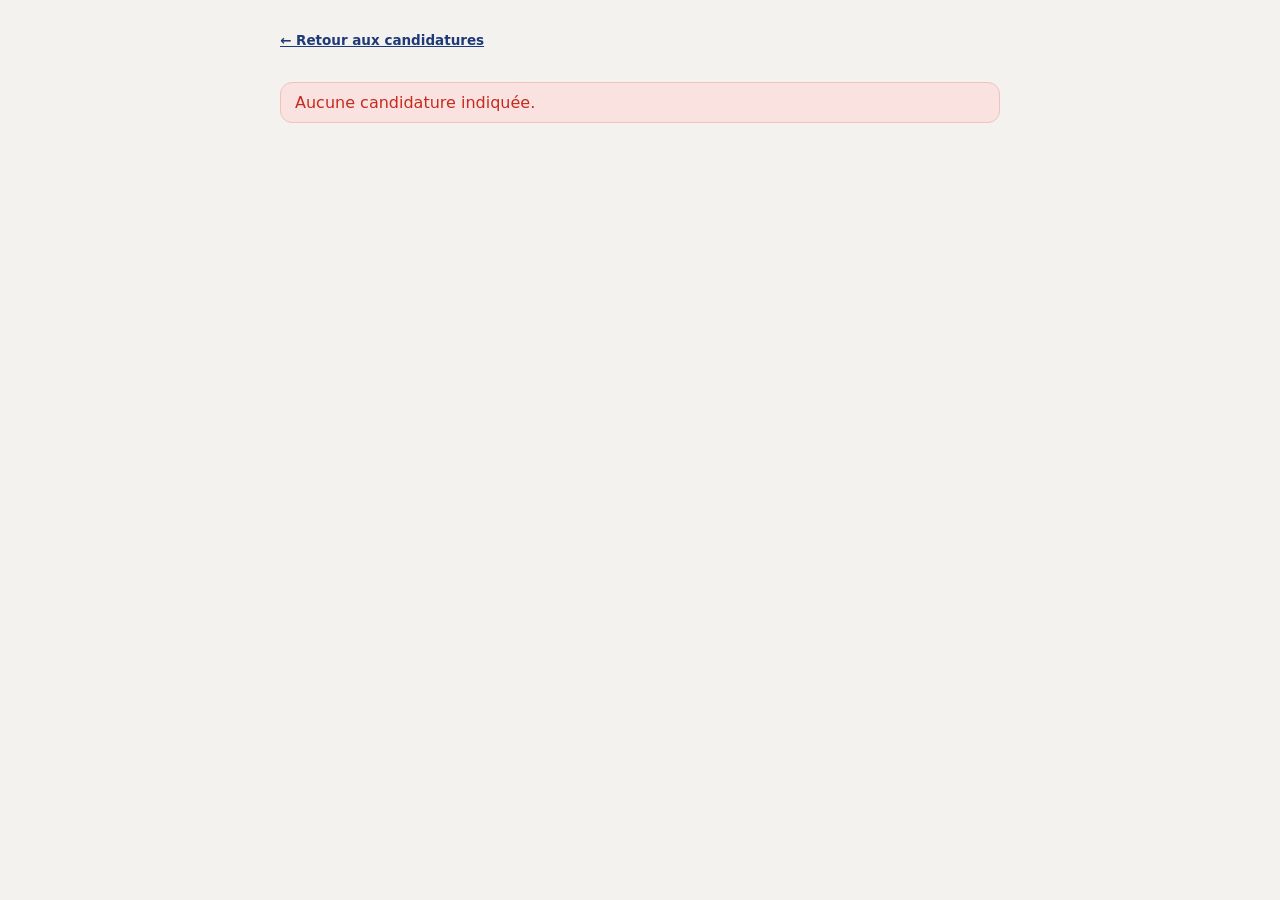
<file: app/candidature.html>
<!DOCTYPE html>
<html lang="fr">
<head>
<meta charset="utf-8">
<meta name="viewport" content="width=device-width, initial-scale=1">
<title>Fiche candidature</title>
<link rel="stylesheet" href="styles.css">
</head>
<body class="fond-ats">

<div class="fiche">
  <a href="index.html" class="lien-retour">← Retour aux candidatures</a>

  <p id="message-erreur" class="message-erreur" role="alert" hidden></p>

  <div id="contenu-fiche" hidden>
    <header class="fiche-entete">
      <div>
        <h1 id="titre-entreprise"></h1>
        <p id="sous-titre-poste" class="sous-titre"></p>
      </div>
      <div class="fiche-actions">
        <select id="selecteur-statut"></select>
        <button id="bouton-supprimer" class="danger" type="button">Supprimer la candidature</button>
      </div>
    </header>

    <section class="fiche-section">
      <h2>Informations</h2>
      <form id="formulaire-infos" class="formulaire-infos">
        <label>Entreprise <input type="text" name="entreprise" required></label>
        <label>Poste <input type="text" name="poste"></label>
        <label>Lien de l’offre <input type="url" name="lienOffre" placeholder="https://…"></label>
        <label>Contact(s) <input type="text" name="contacts" placeholder="Ex. Jean Dupont, DRH — jean.dupont@entreprise.fr"></label>
        <label class="pleine-largeur">Notes <textarea name="notes" rows="3"></textarea></label>
        <div class="champ-etoiles pleine-largeur">
          <span class="libelle-etoiles">Note</span>
          <div id="etoiles-infos"></div>
        </div>
        <button type="submit" class="principal">Enregistrer les informations</button>
      </form>
    </section>

    <section class="fiche-section">
      <h2>Historique</h2>
      <ul id="liste-historique" class="liste-historique"></ul>
      <form id="formulaire-evenement" class="formulaire-evenement">
        <input type="date" name="date" title="Date (aujourd’hui par défaut)">
        <input type="text" name="texte" placeholder="Ex. Entretien RH prévu le 20/09" required>
        <button type="submit">Ajouter</button>
      </form>
    </section>

    <section class="fiche-section">
      <h2>Documents</h2>
      <ul id="liste-documents" class="liste-documents"></ul>
      <label class="champ-fichier">
        + Ajouter un document (20 Mo max.)
        <input type="file" id="entree-fichier" hidden>
      </label>
    </section>

    <section class="fiche-section" id="section-cv">
      <h2>CV</h2>
      <div id="etat-cv"></div>
    </section>
  </div>
</div>

<script type="module" src="fiche.js"></script>
</body>
</html>
</file>
<file: app/styles.css>
/* ============================================================
   PALETTE DE L'INTERFACE (habillage de l'app, pas des templates
   de CV — .sobre/.visuel/.compact-N plus bas restent inchangés).
   ============================================================ */
:root {
  --fond: #f3f2ee;
  --surface: #fff;
  --surface-2: #f7f6f1;
  --encre: #1c2033;
  --sourdine: #6b7086;
  --ligne: #e4e2da;
  --ligne-forte: #cbc8bd;
  --accent: #1e3a78;
  --accent-vif: #2f52a8;
  --accent-doux: #dfe6f7;
  --bon: #178f56;
  --bon-doux: #dcf3e6;
  --critique: #c62a1e;
  --critique-doux: #f9e2df;
  --critique-ligne: #f0c2ba;
  --rayon: 12px;
  --rayon-champ: 9px;
  --rayon-bouton: 999px;
  --ombre: 0 1px 2px rgba(28,32,51,.05), 0 6px 18px -8px rgba(28,32,51,.2);
}

/* ============================================================
   APERÇU (écran uniquement)
   ============================================================ */
* { box-sizing: border-box; }
body { margin: 0; background: var(--fond); font-family: system-ui, -apple-system, "Segoe UI", sans-serif; color: var(--encre); }
.seg { display: inline-flex; border: 1px solid var(--ligne-forte); border-radius: var(--rayon-bouton); overflow: hidden; }
.seg button { border: 0; background: var(--surface); color: inherit; padding: 6px 14px; font: inherit; cursor: pointer; }
.seg button:hover { background: var(--accent-doux); color: var(--accent); }
.seg button + button { border-left: 1px solid var(--ligne-forte); }
.seg button[aria-pressed="true"] { background: var(--accent); color: #fff; }
.seg button[aria-pressed="true"]:hover { background: var(--accent-vif); color: #fff; }
.print { border: 1px solid var(--accent); background: var(--accent); color: #fff; border-radius: var(--rayon-bouton); padding: 7px 16px; font: inherit; cursor: pointer; }
.print:hover { filter: brightness(1.08); }
.status { font-size: 13px; color: var(--bon); }
.status.over { color: var(--critique); font-weight: 600; }
button:focus-visible, input:focus-visible { outline: 2px solid var(--accent); outline-offset: 2px; }
.stage { padding: 24px 12px 48px; display: flex; justify-content: center; }
.feuilles { display: flex; flex-direction: column; align-items: center; gap: 24px; }

/* ============================================================
   MISE EN PAGE DE L'INTERFACE (panneau de réglages + aperçu)
   ============================================================ */
.layout { display: flex; align-items: stretch; min-height: 100vh; }

.panel {
  width: 400px; flex: none; align-self: flex-start; position: sticky; top: 0;
  max-height: 100vh; overflow-y: auto;
  background: var(--surface-2);
  border-right: 1px solid var(--ligne); padding: 20px 18px 48px;
  font-size: 14px;
  display: flex; flex-direction: column; gap: 14px;
}
.apercu { flex: 1; min-width: 0; display: flex; flex-direction: column; }

.carte-reglages-rapides {
  background: var(--surface); border-radius: var(--rayon); padding: 14px 16px;
  box-shadow: var(--ombre); display: flex; flex-direction: column; gap: 12px;
  flex-shrink: 0;
}
.groupe-reglage { display: flex; align-items: center; justify-content: space-between; }
.libelle-groupe { font-weight: 600; }

.panneau-section {
  background: var(--surface); border-radius: var(--rayon); box-shadow: var(--ombre);
  overflow: hidden; flex-shrink: 0;
}
.panneau-section summary {
  font-weight: 700; cursor: pointer; padding: 13px 16px; list-style: none;
  display: flex; align-items: center; justify-content: space-between; gap: 8px;
}
.panneau-section summary::-webkit-details-marker { display: none; }
.panneau-section summary::after {
  content: "›"; font-size: 19px; line-height: 1; color: var(--sourdine);
  transform: rotate(90deg); transition: transform .15s ease, color .15s ease; flex: none;
}
.panneau-section[open] summary::after { transform: rotate(-90deg); }
.panneau-section summary:hover { background: var(--accent-doux); color: var(--accent); }
.panneau-section summary:hover::after { color: var(--accent); }
.panneau-section > *:not(summary) { margin: 10px 16px 0; }
.panneau-section > *:not(summary):last-child { margin-bottom: 16px; }
.sous-titre-section {
  margin: 16px 0 6px; padding-left: 8px; border-left: 3px solid var(--accent);
  font-size: 12.5px; font-weight: 700; text-transform: uppercase; letter-spacing: .03em; color: var(--accent);
}
.sous-titre-section:first-child { margin-top: 0; }

.champs-identite { display: flex; flex-direction: column; gap: 8px; }
.champs-identite input {
  font: inherit; font-size: 12.5px; padding: 6px 9px; border: 1px solid var(--ligne-forte); border-radius: var(--rayon-champ); width: 100%;
}
.champs-identite .champ-bilingue { margin: 0; }

.champ-photo { display: flex; flex-direction: column; gap: 6px; margin-top: 4px; padding-top: 8px; border-top: 1px dashed var(--ligne-forte); }
.ligne-photo { display: flex; align-items: center; gap: 10px; }
.photo-apercu { width: 44px; height: 44px; border-radius: 8px; object-fit: cover; border: 1px solid var(--ligne-forte); background: var(--surface-2); flex: none; }
.ligne-photo input[type="file"] { flex: 1; min-width: 0; font-size: 11.5px; }
.champ-photo .discret.danger { align-self: flex-start; padding-left: 0; }
.message-photo { margin: 0; font-size: 12px; color: var(--critique); }

.champ-titre { display: flex; flex-direction: column; gap: 6px; }
.option-titre { display: flex; align-items: baseline; gap: 6px; font-size: 13px; }
.option-titre-ligne { display: flex; align-items: center; justify-content: space-between; gap: 8px; }
.option-titre-ligne .option-titre { flex: 1; }
.option-titre-ligne button { font-size: 12px; padding: 2px 6px; flex: none; }
.champ-titre-libre { margin-top: 6px; padding: 7px 10px; border: 1px solid var(--ligne-forte); border-radius: var(--rayon-champ); font: inherit; font-size: 13px; width: 100%; }

.liste-reordonnable { list-style: none; margin: 0; padding: 0; }
.liste-reordonnable li { display: flex; flex-direction: column; padding: 6px 6px; border-radius: 6px; }
.liste-reordonnable li:hover { background: var(--surface-2); }
.ligne-item { display: flex; align-items: center; gap: 8px; }
.ligne-item input[type="checkbox"] { width: 15px; height: 15px; accent-color: var(--accent); cursor: pointer; flex: none; }
.ligne-item label { display: flex; align-items: center; gap: 6px; flex: 1; font-size: 13.5px; }
.poignee { cursor: grab; color: var(--ligne-forte); font-size: 15px; user-select: none; }
.ligne-item:hover .poignee, .liste-reordonnable li:hover .poignee { color: var(--sourdine); }
.liste-reordonnable li.sortable-ghost { opacity: .35; }

.bouton-puces { border: 0; background: none; color: var(--accent); font: inherit; font-size: 12px; cursor: pointer; padding: 2px 0 0 22px; }
.conteneur-puces { margin: 4px 0 2px 22px; }
.liste-puces { margin: 0 0 4px; }
.actions-puce { display: flex; gap: 8px; margin: 2px 0 4px; }
.actions-puce button, .formulaire-puce button { font-size: 11.5px; }
.actions-puce .danger { color: var(--critique); }
.formulaire-puce { display: flex; flex-direction: column; gap: 4px; margin-top: 4px; }
.formulaire-puce input {
  font: inherit; font-size: 12.5px; padding: 5px 8px; border: 1px solid var(--ligne-forte); border-radius: var(--rayon-champ); width: 100%;
}
.formulaire-puce button { align-self: flex-start; padding: 4px 12px; border: 1px solid var(--ligne-forte); border-radius: var(--rayon-bouton); background: var(--surface); cursor: pointer; }
.formulaire-puce button:hover { border-color: var(--accent); color: var(--accent); }

.bouton-supprimer-entree { margin: 3px 0 6px 22px; color: var(--critique); }

.actions-entree { margin: 3px 0 2px 22px; }
.actions-entree .formulaire-entree { margin-top: 4px; }

.formulaire-entree {
  display: flex; flex-direction: column; gap: 6px; margin-top: 10px;
  padding-top: 8px; border-top: 1px dashed var(--ligne-forte);
}
.formulaire-entree input, .formulaire-entree select {
  font: inherit; font-size: 12.5px; padding: 6px 9px; border: 1px solid var(--ligne-forte); border-radius: var(--rayon-champ); width: 100%;
}
.champ-bilingue { display: flex; gap: 6px; }
.champ-bilingue input { flex: 1; }
.groupe-format-section { display: flex; flex-direction: column; gap: 4px; }
.groupe-radios { display: flex; flex-direction: column; gap: 2px; }
.groupe-radios label { display: flex; align-items: center; gap: 6px; font-size: 12.5px; font-weight: 400; }
.groupe-radios input { width: auto; }
.formulaire-entree button {
  align-self: flex-start; padding: 5px 14px; border: 1px solid var(--accent); border-radius: var(--rayon-bouton);
  background: var(--accent); color: #fff; cursor: pointer; font-size: 12.5px;
}
.formulaire-entree button:hover { filter: brightness(1.08); }

.apercu-barre {
  position: sticky; top: 0; z-index: 10;
  display: flex; flex-wrap: wrap; align-items: center; gap: 10px 20px;
  padding: 10px 16px; background: var(--surface); border-bottom: 1px solid var(--ligne); font-size: 14px;
}
.bouton-compact-suggere {
  border: 1px solid var(--critique); background: var(--critique-doux); color: var(--critique); border-radius: var(--rayon-bouton);
  padding: 6px 14px; font: inherit; font-size: 13px; cursor: pointer;
}
.bouton-compact-suggere:hover { background: var(--critique); color: #fff; }
.bouton-enregistrer-candidature {
  border: 1px solid var(--accent); background: var(--accent); color: #fff; border-radius: var(--rayon-bouton);
  padding: 6px 14px; font: inherit; font-size: 13px; cursor: pointer; margin-left: auto;
}
.bouton-enregistrer-candidature:hover { filter: brightness(1.08); }
.bouton-enregistrer-candidature:disabled { opacity: .6; cursor: default; }

.bandeau-candidature:not([hidden]) { display: flex; flex-direction: column; }
.bandeau {
  display: flex; align-items: center; justify-content: space-between; gap: 12px;
  padding: 8px 16px; background: var(--accent-doux); border-bottom: 1px solid var(--ligne); font-size: 13px;
}
.bandeau a { color: var(--accent); font-weight: 600; white-space: nowrap; }
.bandeau-avertissement { background: var(--critique-doux); color: var(--critique); }

/* La feuille A4 */
.page {
  width: 210mm; height: 297mm; background: #fff; overflow: hidden; position: relative;
  box-shadow: 0 2px 18px rgba(20, 24, 40, .14);
  -webkit-print-color-adjust: exact; print-color-adjust: exact;
}
.page a { color: inherit; text-decoration: none; }

@media print {
  @page { size: A4; margin: 0; }
  body { background: #fff; }
  .panel, .apercu-barre { display: none; }
  .layout { display: block; }
  .stage { padding: 0; display: block; }
  .feuilles { display: block; gap: 0; zoom: 1 !important; }
  .page { box-shadow: none; break-after: page; }
  .page:last-child { break-after: auto; }
}

/* ============================================================
   TEMPLATE 1 : SOBRE (une colonne, sans photo, compatible ATS)
   ============================================================ */
.page.sobre {
  padding: 17mm 18mm 14mm;
  font-family: "Times New Roman", Tinos, "Liberation Serif", "TeX Gyre Termes", Times, serif;
  font-size: 10.5pt; line-height: 1.28; color: #000;
}
.sobre h1 { text-align: center; font-size: 15pt; font-weight: 700; margin: 0 0 4pt; letter-spacing: .01em; }
.sobre .s-titre { text-align: center; font-style: italic; margin: 0 0 3pt; }
.sobre .s-contact { text-align: center; margin: 0 0 12pt; }
.sobre h2 {
  font-size: 10.5pt; font-weight: 700; text-transform: uppercase;
  margin: 15pt 0 8pt; padding-bottom: 1.5pt; border-bottom: 1.1pt solid #000;
}
.sobre .s-entry { margin-bottom: 9pt; }
.sobre .s-entry:last-child { margin-bottom: 0; }
.sobre .s-row { display: flex; justify-content: space-between; gap: 14pt; }
.sobre .s-row > :last-child { text-align: right; white-space: nowrap; }
.sobre p { margin: 0; }
.sobre ul { margin: 0; padding-left: 17pt; list-style: square; }
.sobre li::marker { font-size: .8em; }
.sobre .s-projets li { margin-bottom: 2pt; }
.sobre .s-lignes p { margin-bottom: 2pt; }

/* ============================================================
   TEMPLATE 2 : VISUEL (deux colonnes, photo)
   ============================================================ */
.page.visuel {
  --accent: #1e3a78;   /* couleur fixe (bleu marine) */
  --tint: color-mix(in srgb, var(--accent) 8%, #fff);
  --rule: color-mix(in srgb, var(--accent) 28%, #fff);
  display: grid; grid-template-columns: 66mm 1fr;
  font-family: Poppins, "Helvetica Neue", Arial, sans-serif;
  font-size: 8.5pt; line-height: 1.45; color: #262a35;
}
.visuel .v-side, .visuel .v-main { min-height: 0; overflow: hidden; }
/* Page de « suite » (contenu qui déborde de la 1re page) : pas de bandeau
   latéral, la colonne principale occupe alors toute la largeur. */
.page.visuel.suite { display: block; }
.visuel .v-side { background: var(--tint); padding: 13mm 7mm 10mm 9mm; }
.visuel .v-main { padding: 14mm 12mm 10mm 9mm; }

.visuel .v-photo {
  display: block; width: 44mm; height: 44mm; margin: 0 auto 8mm;
  border-radius: 50%; object-fit: cover;
  border: 1.2mm solid #fff; box-shadow: 0 0 0 .35mm var(--rule);
}
.visuel h1 { font-size: 25pt; font-weight: 500; line-height: 1.1; letter-spacing: -.01em; margin: 0; color: #161922; }
.visuel .v-titre { margin: 2.5mm 0 0; font-size: 10.5pt; color: var(--accent); }

.visuel h2, .visuel h3 {
  display: flex; align-items: center; gap: 3mm;
  color: var(--accent); font-weight: 600; margin: 0;
}
.visuel h2::after, .visuel h3::after { content: ""; flex: 1; height: .3mm; background: var(--rule); }
.visuel h2 { font-size: 12pt; margin: 7.5mm 0 3.5mm; }
.visuel h3 { font-size: 10pt; margin: 6mm 0 2.5mm; }
.visuel .v-side section:first-of-type h3 { margin-top: 0; }

.visuel ul { margin: 0; padding: 0; list-style: none; }
.visuel .v-contact { display: flex; flex-wrap: wrap; gap: 1.5mm 6mm; margin-top: 4.5mm; font-size: 8.2pt; }
.visuel .v-contact li { display: flex; align-items: center; gap: 1.8mm; white-space: nowrap; }
.visuel .v-contact svg { flex: none; width: 3.5mm; height: 3.5mm; stroke: var(--accent); fill: none; stroke-width: 2; stroke-linecap: round; stroke-linejoin: round; }

.visuel .v-skill { margin-bottom: 2mm; }
.visuel .v-skill-cat { font-weight: 600; color: #161922; }
.visuel .v-lignes p { margin: 0 0 2mm; }
.visuel .v-langues li { display: flex; justify-content: space-between; gap: 2mm; margin-bottom: 1mm; }
.visuel .v-niv { color: var(--accent); font-weight: 500; }
.visuel .v-interets li { margin-bottom: 1mm; }

.visuel .v-entry { display: grid; grid-template-columns: 21mm 1fr; column-gap: 3.5mm; margin-bottom: 4mm; }
.visuel .v-entry:last-child { margin-bottom: 0; }
.visuel .v-dates { color: var(--accent); font-weight: 600; font-size: 8.2pt; }
.visuel .v-lieu { color: #6b7081; font-size: 7.3pt; line-height: 1.3; margin-top: .5mm; }
.visuel .v-org { font-weight: 600; font-size: 9.3pt; color: #161922; line-height: 1.3; }
.visuel .v-sub { color: #4d5262; }
.visuel .v-desc { margin: .5mm 0 0; }
.visuel .v-puces { margin-top: 1mm; }
.visuel .v-puces li { position: relative; padding-left: 3.5mm; margin-bottom: .6mm; }
.visuel .v-puces li::before {
  content: ""; position: absolute; left: 0; top: 1.85mm;
  width: 1.3mm; height: 1.3mm; border-radius: 50%; background: var(--accent);
}
.visuel .v-projets { display: grid; grid-template-columns: 1fr 1fr; gap: 3.5mm 6mm; }
.visuel .v-projet-titre { font-weight: 600; color: #161922; line-height: 1.3; }
.visuel .v-projet-meta { display: flex; flex-wrap: wrap; gap: 0 2.5mm; font-size: 7.6pt; margin-top: .5mm; }
.visuel .v-projet-dates { color: var(--accent); font-weight: 600; }
.visuel .v-projet-lieu { color: #6b7081; }
.visuel .v-projet p { margin: .5mm 0 0; }
.visuel .v-projet-desc { font-style: italic; }

/* ============================================================
   MODE COMPACT (les deux templates) : espacements et texte réduits.
   6 niveaux : 1 = normal (pas de classe), 2 à 6 = .compact-2…6.

   Sobre : le niveau 6 est le plus resserré qui reste raisonnablement
   lisible (ex. niveau 4 de l'ancienne échelle à 4 niveaux) ; les
   niveaux 2 à 5 sont interpolés linéairement entre le niveau 1 et le
   niveau 6, pour une progression régulière.

   Visuel : les niveaux 1 à 4 sont inchangés (ancienne échelle) ; 5 et
   6 vont plus loin, dans la continuité de la même progression.
   ============================================================ */
.page.sobre.compact-2 { padding: 15.6mm 16.8mm 12.8mm; font-size: 10.2pt; line-height: 1.24; }
.sobre.compact-2 .s-contact { margin-bottom: 10.6pt; }
.sobre.compact-2 h2 { font-size: 10.2pt; margin: 13.2pt 0 7pt; }
.sobre.compact-2 .s-entry { margin-bottom: 7.9pt; }
.sobre.compact-2 .s-projets li, .sobre.compact-2 .s-lignes p { margin-bottom: 1.6pt; }

.page.sobre.compact-3 { padding: 14.2mm 15.6mm 11.6mm; font-size: 9.9pt; line-height: 1.21; }
.sobre.compact-3 .s-contact { margin-bottom: 9.2pt; }
.sobre.compact-3 h2 { font-size: 9.9pt; margin: 11.4pt 0 6pt; }
.sobre.compact-3 .s-entry { margin-bottom: 6.8pt; }
.sobre.compact-3 .s-projets li, .sobre.compact-3 .s-lignes p { margin-bottom: 1.2pt; }

.page.sobre.compact-4 { padding: 12.8mm 14.4mm 10.4mm; font-size: 9.6pt; line-height: 1.17; }
.sobre.compact-4 .s-contact { margin-bottom: 7.8pt; }
.sobre.compact-4 h2 { font-size: 9.6pt; margin: 9.6pt 0 5pt; }
.sobre.compact-4 .s-entry { margin-bottom: 5.7pt; }
.sobre.compact-4 .s-projets li, .sobre.compact-4 .s-lignes p { margin-bottom: .8pt; }

.page.sobre.compact-5 { padding: 11.4mm 13.2mm 9.2mm; font-size: 9.3pt; line-height: 1.14; }
.sobre.compact-5 .s-contact { margin-bottom: 6.4pt; }
.sobre.compact-5 h2 { font-size: 9.3pt; margin: 7.8pt 0 4pt; }
.sobre.compact-5 .s-entry { margin-bottom: 4.6pt; }
.sobre.compact-5 .s-projets li, .sobre.compact-5 .s-lignes p { margin-bottom: .4pt; }

.page.sobre.compact-6 { padding: 10mm 12mm 8mm; font-size: 9pt; line-height: 1.1; }
.sobre.compact-6 .s-contact { margin-bottom: 5pt; }
.sobre.compact-6 h2 { font-size: 9pt; margin: 6pt 0 3pt; }
.sobre.compact-6 .s-entry { margin-bottom: 3.5pt; }
.sobre.compact-6 .s-projets li, .sobre.compact-6 .s-lignes p { margin-bottom: 0; }

.page.visuel.compact-2 { font-size: 8pt; line-height: 1.36; }
.visuel.compact-2 .v-side { padding: 10mm 6mm 8mm 8mm; }
.visuel.compact-2 .v-main { padding: 11mm 11mm 8mm 8mm; }
.visuel.compact-2 .v-photo { width: 38mm; height: 38mm; margin-bottom: 6mm; }
.visuel.compact-2 h1 { font-size: 22pt; }
.visuel.compact-2 h2 { font-size: 11pt; margin: 5.5mm 0 2.5mm; }
.visuel.compact-2 h3 { margin: 4.5mm 0 2mm; }
.visuel.compact-2 .v-entry { margin-bottom: 3mm; }
.visuel.compact-2 .v-skill, .visuel.compact-2 .v-lignes p { margin-bottom: 1.5mm; }
.visuel.compact-2 .v-projets { gap: 2.5mm 5mm; }

.page.visuel.compact-3 { font-size: 7.6pt; line-height: 1.28; }
.visuel.compact-3 .v-side { padding: 8mm 5mm 7mm 7mm; }
.visuel.compact-3 .v-main { padding: 9mm 9mm 7mm 7mm; }
.visuel.compact-3 .v-photo { width: 34mm; height: 34mm; margin-bottom: 5mm; }
.visuel.compact-3 h1 { font-size: 20pt; }
.visuel.compact-3 h2 { font-size: 10.5pt; margin: 4.5mm 0 2mm; }
.visuel.compact-3 h3 { margin: 3.5mm 0 1.5mm; }
.visuel.compact-3 .v-entry { margin-bottom: 2.5mm; }
.visuel.compact-3 .v-skill, .visuel.compact-3 .v-lignes p { margin-bottom: 1.2mm; }
.visuel.compact-3 .v-projets { gap: 2mm 4mm; }

.page.visuel.compact-4 { font-size: 7.3pt; line-height: 1.22; }
.visuel.compact-4 .v-side { padding: 7mm 5mm 6mm 6mm; }
.visuel.compact-4 .v-main { padding: 8mm 8mm 6mm 6mm; }
.visuel.compact-4 .v-photo { width: 30mm; height: 30mm; margin-bottom: 4mm; }
.visuel.compact-4 h1 { font-size: 18pt; }
.visuel.compact-4 h2 { font-size: 10pt; margin: 3.5mm 0 1.5mm; }
.visuel.compact-4 h3 { margin: 3mm 0 1mm; }
.visuel.compact-4 .v-entry { margin-bottom: 2mm; }
.visuel.compact-4 .v-skill, .visuel.compact-4 .v-lignes p { margin-bottom: 1mm; }
.visuel.compact-4 .v-projets { gap: 1.5mm 3.5mm; }

.page.visuel.compact-5 { font-size: 7.1pt; line-height: 1.17; }
.visuel.compact-5 .v-side { padding: 6mm 4mm 5mm 5mm; }
.visuel.compact-5 .v-main { padding: 7mm 7mm 5mm 5mm; }
.visuel.compact-5 .v-photo { width: 27mm; height: 27mm; margin-bottom: 3.5mm; }
.visuel.compact-5 h1 { font-size: 16pt; }
.visuel.compact-5 h2 { font-size: 9.5pt; margin: 3mm 0 1.2mm; }
.visuel.compact-5 h3 { margin: 2.5mm 0 .8mm; }
.visuel.compact-5 .v-entry { margin-bottom: 1.6mm; }
.visuel.compact-5 .v-skill, .visuel.compact-5 .v-lignes p { margin-bottom: .8mm; }
.visuel.compact-5 .v-projets { gap: 1.2mm 3mm; }

.page.visuel.compact-6 { font-size: 6.9pt; line-height: 1.13; }
.visuel.compact-6 .v-side { padding: 5mm 4mm 5mm 4mm; }
.visuel.compact-6 .v-main { padding: 6mm 6mm 5mm 4mm; }
.visuel.compact-6 .v-photo { width: 24mm; height: 24mm; margin-bottom: 3mm; }
.visuel.compact-6 h1 { font-size: 14pt; }
.visuel.compact-6 h2 { font-size: 9pt; margin: 2.5mm 0 1mm; }
.visuel.compact-6 h3 { margin: 2mm 0 .6mm; }
.visuel.compact-6 .v-entry { margin-bottom: 1.3mm; }
.visuel.compact-6 .v-skill, .visuel.compact-6 .v-lignes p { margin-bottom: .6mm; }
.visuel.compact-6 .v-projets { gap: 1mm 2.5mm; }

/* ============================================================
   VUES ATS (liste des candidatures + fiche détail)
   ============================================================ */
.fond-ats { display: flex; justify-content: center; padding: 32px 16px 60px; }

.fond-ats button, dialog button { font: inherit; }
.principal { border: 1px solid var(--accent); background: var(--accent); color: #fff; border-radius: var(--rayon-bouton); padding: 8px 16px; cursor: pointer; }
.principal:hover { background: var(--accent-vif); border-color: var(--accent-vif); }
.danger { border: 1px solid var(--critique); background: var(--critique-doux); color: var(--critique); border-radius: var(--rayon-bouton); padding: 8px 16px; cursor: pointer; }
.danger:hover { background: var(--critique); color: #fff; }
.discret { border: 0; background: none; padding: 2px 4px; font-size: 12.5px; color: var(--accent); }
.discret:hover { text-decoration: underline; }
.discret.danger, .danger.discret { color: var(--critique); }
.fond-ats button:not(.principal):not(.danger):not(.discret),
dialog button:not(.principal):not(.danger):not(.discret) {
  border: 1px solid var(--ligne-forte); background: var(--surface); border-radius: var(--rayon-bouton); padding: 8px 16px; cursor: pointer;
}
.fond-ats button:not(.principal):not(.danger):not(.discret):hover,
dialog button:not(.principal):not(.danger):not(.discret):hover {
  border-color: var(--accent); color: var(--accent); background: var(--accent-doux);
}

.message-erreur { color: var(--critique); background: var(--critique-doux); border: 1px solid var(--critique-ligne); border-radius: var(--rayon); padding: 10px 14px; }
.message-vide { color: var(--sourdine); font-style: italic; }
.aide { color: var(--sourdine); font-size: 12.5px; }

/* ---------- Vue liste ---------- */
.ats { width: 100%; max-width: 900px; }
.ats-entete { display: flex; align-items: center; justify-content: space-between; gap: 16px; margin-bottom: 18px; }
.ats-entete h1 { margin: 0; font-size: 22px; }
.ats-actions { display: flex; gap: 8px; }
.ats-filtre { margin-bottom: 14px; font-size: 14px; display: flex; flex-wrap: wrap; align-items: center; gap: 8px 20px; }
.ats-filtre label { display: flex; align-items: center; gap: 6px; }
.ats-filtre select, .ats-filtre input[type="date"] { padding: 5px 8px; border-radius: var(--rayon-champ); border: 1px solid var(--ligne-forte); font: inherit; }

.table-candidatures { width: 100%; border-collapse: collapse; background: var(--surface); border-radius: var(--rayon); overflow: hidden; box-shadow: var(--ombre); }
.table-candidatures th, .table-candidatures td { text-align: left; padding: 10px 14px; border-bottom: 1px solid var(--ligne); font-size: 14px; }
.table-candidatures th { font-size: 12.5px; text-transform: uppercase; letter-spacing: .03em; color: var(--accent); background: var(--accent-doux); }
.table-candidatures tbody tr:hover { background: var(--accent-doux); }
.table-candidatures tbody tr:last-child td { border-bottom: 0; }
.table-candidatures a { color: var(--accent); font-weight: 600; }

.badge-statut {
  display: inline-block; padding: 3px 10px; border-radius: 999px; font-size: 12.5px; font-weight: 600;
  background: color-mix(in srgb, var(--couleur-badge, var(--sourdine)) 15%, #fff); color: var(--couleur-badge, var(--sourdine));
}
.badge-statut-vide { background: var(--ligne); color: var(--sourdine); }

/* ---------- Dialogues (nouvelle candidature, gestion des statuts) ---------- */
dialog { border: 0; border-radius: 18px; padding: 22px 24px; width: min(420px, 90vw); box-shadow: 0 16px 40px -10px rgba(28,32,51,.32); }
dialog::backdrop { background: rgba(28,32,51,.4); }
dialog h2 { margin-top: 0; font-size: 17px; color: var(--accent); }
dialog form { display: flex; flex-direction: column; gap: 10px; }
dialog label { display: flex; flex-direction: column; gap: 4px; font-size: 13px; font-weight: 600; }
dialog input, dialog textarea { font: inherit; font-size: 13.5px; padding: 7px 10px; border: 1px solid var(--ligne-forte); border-radius: var(--rayon-champ); font-weight: 400; }
.dialogue-actions { display: flex; justify-content: flex-end; gap: 8px; margin-top: 4px; }

.liste-statuts { list-style: none; margin: 0 0 12px; padding: 0; display: flex; flex-direction: column; gap: 6px; }
.liste-statuts li { display: flex; align-items: center; gap: 8px; }
.nom-statut { flex: 1; font-size: 13.5px; }
.puce-couleur { width: 10px; height: 10px; border-radius: 50%; background: var(--couleur-badge, var(--sourdine)); flex: none; }
#formulaire-statut { flex-direction: row !important; }
#formulaire-statut input { flex: 1; }

/* ---------- Fiche candidature ---------- */
.fiche { width: 100%; max-width: 720px; display: flex; flex-direction: column; gap: 18px; }
.lien-retour { color: var(--accent); font-weight: 600; font-size: 13.5px; }
.fiche-entete { display: flex; align-items: flex-start; justify-content: space-between; gap: 16px; flex-wrap: wrap; background: var(--surface); border-radius: var(--rayon); padding: 18px 20px; box-shadow: var(--ombre); border-top: 3px solid var(--accent); }
.fiche-entete > div { min-width: 0; }
.fiche-entete h1 { margin: 0; font-size: 20px; overflow-wrap: anywhere; }
.sous-titre { margin: 2px 0 0; color: var(--sourdine); overflow-wrap: anywhere; }
.fiche-actions { display: flex; align-items: center; gap: 10px; flex-wrap: wrap; flex-shrink: 0; justify-content: flex-end; }
.fiche-actions select, .fiche-actions button { white-space: nowrap; }
.fiche-actions select { padding: 6px 9px; border-radius: var(--rayon-champ); border: 1px solid var(--ligne-forte); font: inherit; }

.fiche-section { background: var(--surface); border-radius: var(--rayon); padding: 18px 20px; box-shadow: var(--ombre); }
.fiche-section h2 { margin: 0 0 12px; font-size: 15px; color: var(--accent); }

.formulaire-infos { display: grid; grid-template-columns: minmax(0, 1fr) minmax(0, 1fr); gap: 10px 14px; }
.formulaire-infos label { display: flex; flex-direction: column; gap: 4px; font-size: 13px; font-weight: 600; }
.formulaire-infos label.pleine-largeur { grid-column: 1 / -1; }
.formulaire-infos input, .formulaire-infos textarea { font: inherit; font-size: 13.5px; padding: 7px 9px; border: 1px solid var(--ligne-forte); border-radius: var(--rayon-champ); font-weight: 400; }
.formulaire-infos button { grid-column: 1 / -1; justify-self: start; }

.champ-etoiles { display: flex; align-items: center; gap: 8px; }
.libelle-etoiles { font-size: 13px; font-weight: 600; }
.etoiles { display: flex; gap: 2px; }
.etoile {
  border: 0; background: none; padding: 0; font-size: 19px; line-height: 1;
  color: var(--ligne-forte); cursor: pointer;
}
.etoile.pleine { color: #d9a406; }
.etoile:hover { color: #d9a406; }

.liste-historique, .liste-documents { list-style: none; margin: 0 0 12px; padding: 0; display: flex; flex-direction: column; gap: 6px; }
.liste-historique li, .liste-documents li { display: flex; align-items: center; gap: 10px; font-size: 13.5px; padding: 4px 0; border-bottom: 1px solid var(--ligne); flex-wrap: wrap; }
.liste-historique li:last-child, .liste-documents li:last-child { border-bottom: 0; }
.liste-historique .liste-vide, .liste-documents .liste-vide { color: var(--sourdine); font-style: italic; border-bottom: 0; }
.date-evenement { color: var(--accent); font-weight: 600; font-size: 12.5px; white-space: nowrap; }
.liste-historique li span:last-child { min-width: 0; overflow-wrap: anywhere; }
.liste-documents a { color: var(--accent); font-weight: 600; flex: 1 1 auto; min-width: 0; overflow-wrap: anywhere; }
.date-document { color: var(--sourdine); font-size: 12px; white-space: nowrap; }

#formulaire-evenement { display: flex; gap: 8px; flex-wrap: wrap; }
#formulaire-evenement input[name="texte"] { flex: 1; min-width: 160px; }
#formulaire-evenement input, #formulaire-evenement button { font: inherit; font-size: 13.5px; padding: 7px 10px; border: 1px solid var(--ligne-forte); border-radius: var(--rayon-champ); }
#formulaire-evenement button { border-radius: var(--rayon-bouton); background: var(--accent); color: #fff; border-color: var(--accent); cursor: pointer; }
#formulaire-evenement button:hover { background: var(--accent-vif); }

.champ-fichier {
  display: inline-block; border: 1px dashed var(--ligne-forte); border-radius: var(--rayon-bouton); padding: 7px 16px;
  font-size: 13.5px; color: var(--accent); cursor: pointer;
}
.champ-fichier:hover { border-color: var(--accent); background: var(--accent-doux); }

.cv-pdf-erreur { color: var(--critique); font-size: 13px; }
.cv-actions { display: flex; align-items: center; gap: 10px; flex-wrap: wrap; }
.bouton-lien { border: 1px solid var(--ligne-forte); border-radius: var(--rayon-bouton); padding: 8px 16px; font-size: 13.5px; color: var(--encre); }
.bouton-lien:hover { border-color: var(--accent); color: var(--accent); background: var(--accent-doux); }
.bouton-lien.principal { border-color: var(--accent); background: var(--accent); color: #fff; }
.bouton-lien.principal:hover { background: var(--accent-vif); border-color: var(--accent-vif); color: #fff; }
.cv-actions select { padding: 7px 9px; border-radius: var(--rayon-champ); border: 1px solid var(--ligne-forte); font: inherit; }
</file>
